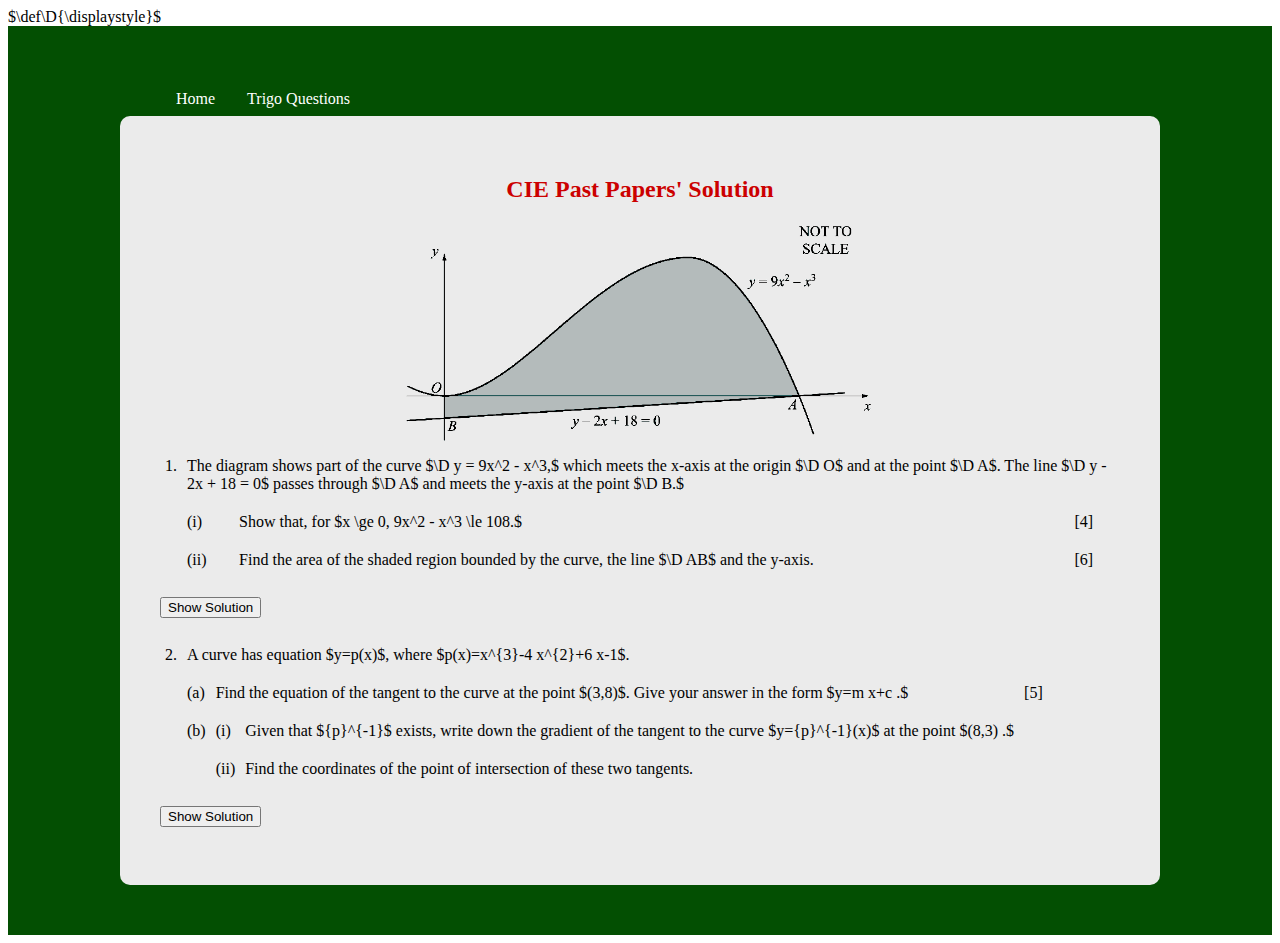
<file: index.html>
<head> 
   
<style>
.bg-wrapper{
background-color:#034f02;
padding:50 50 50 50px;
}

.content-wrapper {
  background-color:#ebebeb;
  text-align:justify;
  max-width: 960px;
  border-radius:10px;
  padding:40 40 40 40px;
  margin: 0 auto;
}

.nav {
  list-style-type: none;
  margin: 0 auto;
  max-width: 960;
  height:40px;
  padding: 0;
  overflow: hidden;
}

.url {
  float: left;
}

.url a {
  display: block;
  color: #FFF;
  text-align: center;
  padding: 14px 16px;
  text-decoration: none;
}

.url a:hover {
  background-color: #CC0;
}	

p{font-family:serif;
color:#000;
}

ol{
text-align:justify;
line-height:35px;
color:#000;
}

ul {
  counter-reset: list;
  padding:0 0 0 0;
}

.order {
  counter-reset: list;
  padding:0 0 0 0;
}
.order > li {
  list-style: none;
}
.order > li:before {
  content: "("counter(list, lower-alpha)")  ";
  counter-increment: list;
}



h1{
text-align:center;
color:#C00;
}

h2{
text-align:center;
color:#C00;
}

img {
  display: block;
  margin-left: auto;
  margin-right: auto;
}

.frame {
  background-color:#ebebeb;
  max-width: 300px;
  border: 15px solid #1a170f;
  padding: 50px;
  margin: 0 auto;
  box-shadow: 0 10px 7px -5px rgba(0, 0, 0, 0.3);
}

.tg  {border-collapse:collapse;border-spacing:0;}

.tg td{
border-color:black;
border-style:solid;
border-width:0px;
font-family:Times, 
sans-serif;font-size:16px;
overflow:hidden;
padding:10px 5px;
word-break:normal;
}
.tg th{
border-color:black;
border-style:solid;
border-width:0px;
font-family:Times, sans-serif;
font-size:16px;
font-weight:normal;
overflow:hidden;padding:10px 5px;
word-break:normal;
}
.tg .tg-zv4m{
border-color:#ffffff;
text-align:left;
vertical-align:top;
}
@media screen and (max-width: 600px) 
{
.tg {width: auto !important;}
.tg col {width: auto !important;}
.tg-wrap{overflow-x: auto;-webkit-overflow-scrolling: touch;}
}

</style>

<script type="text/x-mathjax-config">
 	 MathJax.Hub.Config({
   		tex2jax: {
     		inlineMath: [ ['$','$'], ["\\(","\\)"] ],
      		processEscapes: true
    	}
 	});
</script>

<script
  type="text/javascript"
  charset="utf-8"
  src="https://cdn.mathjax.org/mathjax/latest/MathJax.js?config=TeX-AMS-MML_HTMLorMML">
</script>
<script
  type="text/javascript"
  charset="utf-8"
  src="https://vincenttam.github.io/javascripts/MathJaxLocal.js">
</script>

<script src="https://ajax.googleapis.com/ajax/libs/jquery/3.5.1/jquery.min.js"></script>
$\def\D{\displaystyle}$
</head>

<body>
<div class="bg-wrapper">

<ul class="nav">
  <li class="url"><a class="active" href="main/index.html">Home</a></li>
  <li class="url"><a href="Page/trigo.html">Trigo Questions</a></li>
</ul>
	
<div class="content-wrapper">

<div class="separator" style="clear: both; text-align: center;">
<a href="Image/curve01" width="50%" /></a></div>

<h2> CIE Past Papers' Solution</h2>

<div class="tg-wrap"><table class="tg">
<thead>
<tr>
<image src="Image\curve01.png "style="width:50%;">
</tr>
</thead>
<tbody>
  <tr>
    <th class="tg-zv4m">1.</th>
    <th class="tg-zv4m" colspan="3">The diagram shows part of the curve $\D y = 9x^2 - x^3,$ which meets the x-axis at the origin $\D O$ and at the point $\D A$. The line $\D y - 2x + 18 = 0$ passes through $\D A$ and meets the y-axis at the point $\D B.$</th>
  </tr>
  <tr>
    <td class="tg-zv4m"></td>
    <td class="tg-zv4m">(i)</td>
    <td class="tg-zv4m">Show that, for $x \ge 0, 9x^2 - x^3 \le 108.$</td>
    <td class="tg-zv4m">[4]</td>
  </tr>
  <tr>
    <td class="tg-zv4m"></td>
    <td class="tg-zv4m">(ii)</td>
    <td class="tg-zv4m">Find the area of the shaded region bounded by the curve, the line $\D AB$ and the y-axis.</td>
    <td class="tg-zv4m">[6]</td>
  </tr>
</tbody>
</table></div><br/>

<div><input onclick="if(this.parentNode.getElementsByTagName('div')[0].style.display != ''){this.parentNode.getElementsByTagName('div')[0].style.display = '';this.value = 'Hide Solution';}else{this.parentNode.getElementsByTagName('div')[0].style.display = 'none'; this.value = 'Show Solution';}" type="button" value="Show Solution" /><div style="display: none;"><br />

<div class="tg-wrap">
<table class="tg">
<thead><tr>
<th class="tg-zv4m">

$\begin{aligned}
y						& 	=9 x^{2}-x^{3}\\\\
\dfrac{d y}{d x}		&	=18 x-3 x^{2}\\\\
\text{For stationary points},\ 	\dfrac{d x}{d x}&=0. \\\\
\text{Thus}\ 18 x-3 x^{2}		&=0\\\\
x(18-3 x)			&	=0\\\\
x=0\quad \text{or} \quad 				& 	x=6\\\\
\dfrac{d^{2} y}{d x^{2}}	&	=18-6 x\\\\
\text{When}\ x=0, 
\dfrac{d^{2} y}{d x^{2}}	&	=18&gt;0\ \text{and} \quad y=0\\\\
\therefore(0,0)			&\quad	 \text{is minimum point}\\\\
\text{At}\ x =6, 
\dfrac{d^{2} y}{d x^{2}}	&	=18-6 \times 6  =-18&lt;0 \\\\
and y 				&	=9(6)^{2}-(6)^{3}=108 \\\\
\therefore(6,108) 		&\quad	\text{is maximum point.}\\\\
\text{Thus,}\ \ 9 x^{2}-x^{3} 		&	\leqslant 108.\\\\
\text{(ii) When}\ y=0, \quad 0-2 x+18	&	=0\\\\
\therefore x			& 	=9\\\\
\therefore A			&	=(9,0) \\\\
\text{Area of shaded region} 		&	=\displaystyle\int_{0}^{9}\left(9 x^{2}-x^{3}\right)-(2 x-18) dx\\\\
				&	=\left[\dfrac{9 x^{3}}{3}-\dfrac{x^{4}}{4}-\dfrac{2 x^{2}}{2}+18 x\right]_{0}^{9}\\\\
				&	=3(9)^{3}-\dfrac{1}{4}(9)^{4}-9^{2}+18 \times 9\\\\
				&	=627.75\\\\
				&	=628
\end{aligned}$

</th></tr></thead></table></div></div></div><br/>




<div class="tg-wrap"><table class="tg">
<thead>
  <tr>
    <th class="tg-zv4m">2.</th>
    <th class="tg-zv4m" colspan="4">A curve has equation $y=p(x)$, where $p(x)=x^{3}-4 x^{2}+6 x-1$.</th>
  </tr>
</thead>
<tbody>
  <tr>
    <td class="tg-zv4m"></td>
    <td class="tg-zv4m">(a)</td>
    <td class="tg-zv4m" colspan="2">Find the equation of the tangent to the curve at the point $(3,8)$. Give your answer in the form $y=m x+c .$</td>
    <td class="tg-zv4m">[5]</td>
  </tr>
  <tr>
    <td class="tg-zv4m"></td>
    <td class="tg-zv4m">(b)</td>
    <td class="tg-zv4m">(i)</td>
    <td class="tg-zv4m">Given that ${p}^{-1}$ exists, write down the gradient of the tangent to  the curve $y={p}^{-1}(x)$ at the point $(8,3) .$</td>
    <td class="tg-zv4m"></td>
  </tr>
  <tr>
    <td class="tg-zv4m"></td>
    <td class="tg-zv4m"></td>
    <td class="tg-zv4m">(ii)</td>
    <td class="tg-zv4m">Find the coordinates of the point of intersection of these two tangents.</td>
    <td class="tg-zv4m"></td>
  </tr>
</tbody>
</table></div>

<br/>

<div><input onclick="if(this.parentNode.getElementsByTagName('div')[0].style.display != ''){this.parentNode.getElementsByTagName('div')[0].style.display = '';this.value = 'Hide Solution';}else{this.parentNode.getElementsByTagName('div')[0].style.display = 'none'; this.value = 'Show Solution';}" type="button" value="Show Solution" /><div style="display: none;"><br />

<div class="tg-wrap">
<table class="tg">
<thead><tr>
<th class="tg-zv4m">

$p(x)=x^{3}-4 x^{2}+6 x-1$</p><p>$\dfrac{dp}{d x}=3 x^{2}-8 x+6$<br/><br/>

At $(3,8)$, Ite gradient of tangent $=3(3)^{2}-8(3)+6=9$<br/><br/>

Tangent Equation: $y-8=9(x-3)$ $y=9 x-19\cdots(1)$<br/><br/>

(b) (i) At $(8,3)$, the gradient of tangent to $y=p^{-1}(x)$ is $\dfrac{1}{9}$<br/><br/>

Tangent Equation: $\quad y-3=\dfrac{1}{9}(x-8) \cdots (2)$ <br/><br/>

$(1)-(2): 3=9 x-19-\dfrac{1}{9}(x-8)$</p><p>$x=\dfrac{19}{8}$<br/><br/>

Thus $\quad y=9\left(\dfrac{19}{8}\right)-19=\dfrac{19}{8}$<br/><br/>

$\therefore$ Intersection point $=\left(\dfrac{19}{8}, \dfrac{19}{8}\right)$<br/><br/>

</th></tr></thead></table></div></div></div><br/>




</div>
</div>

</body>
</file>
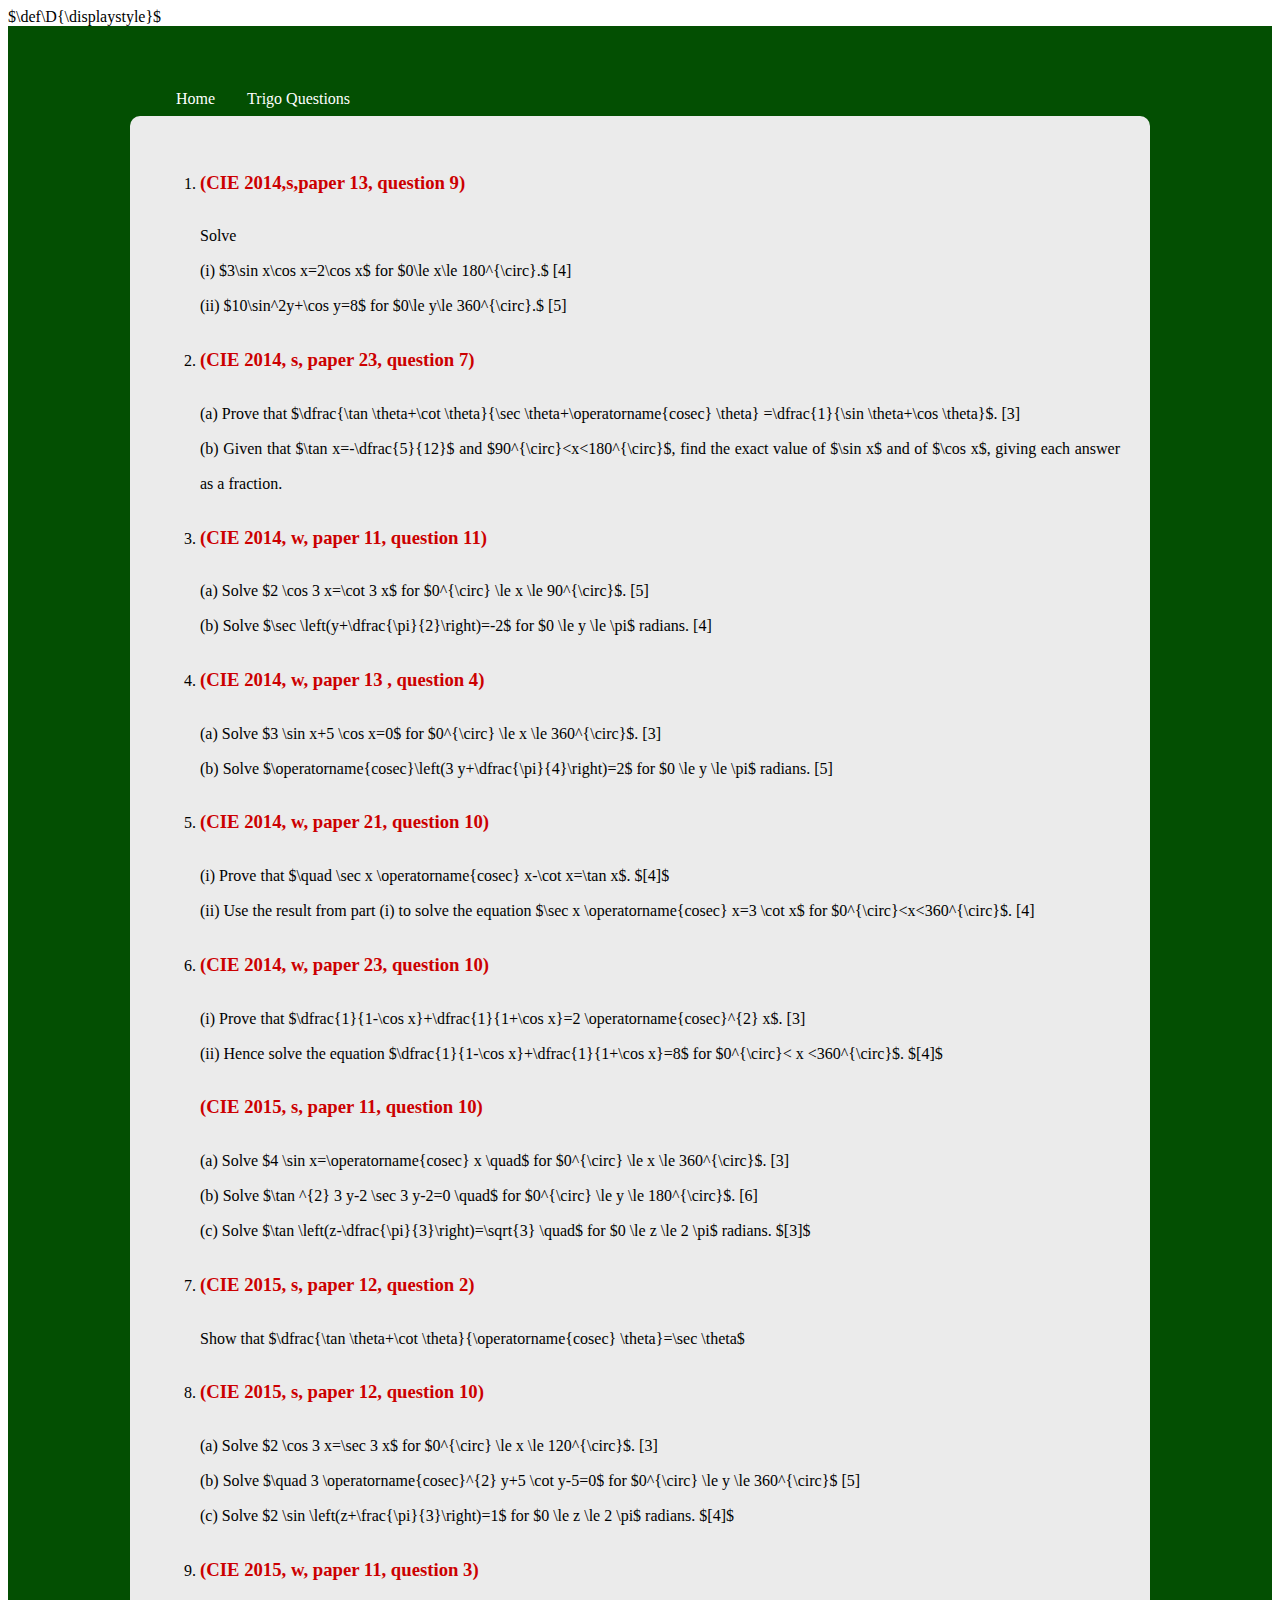
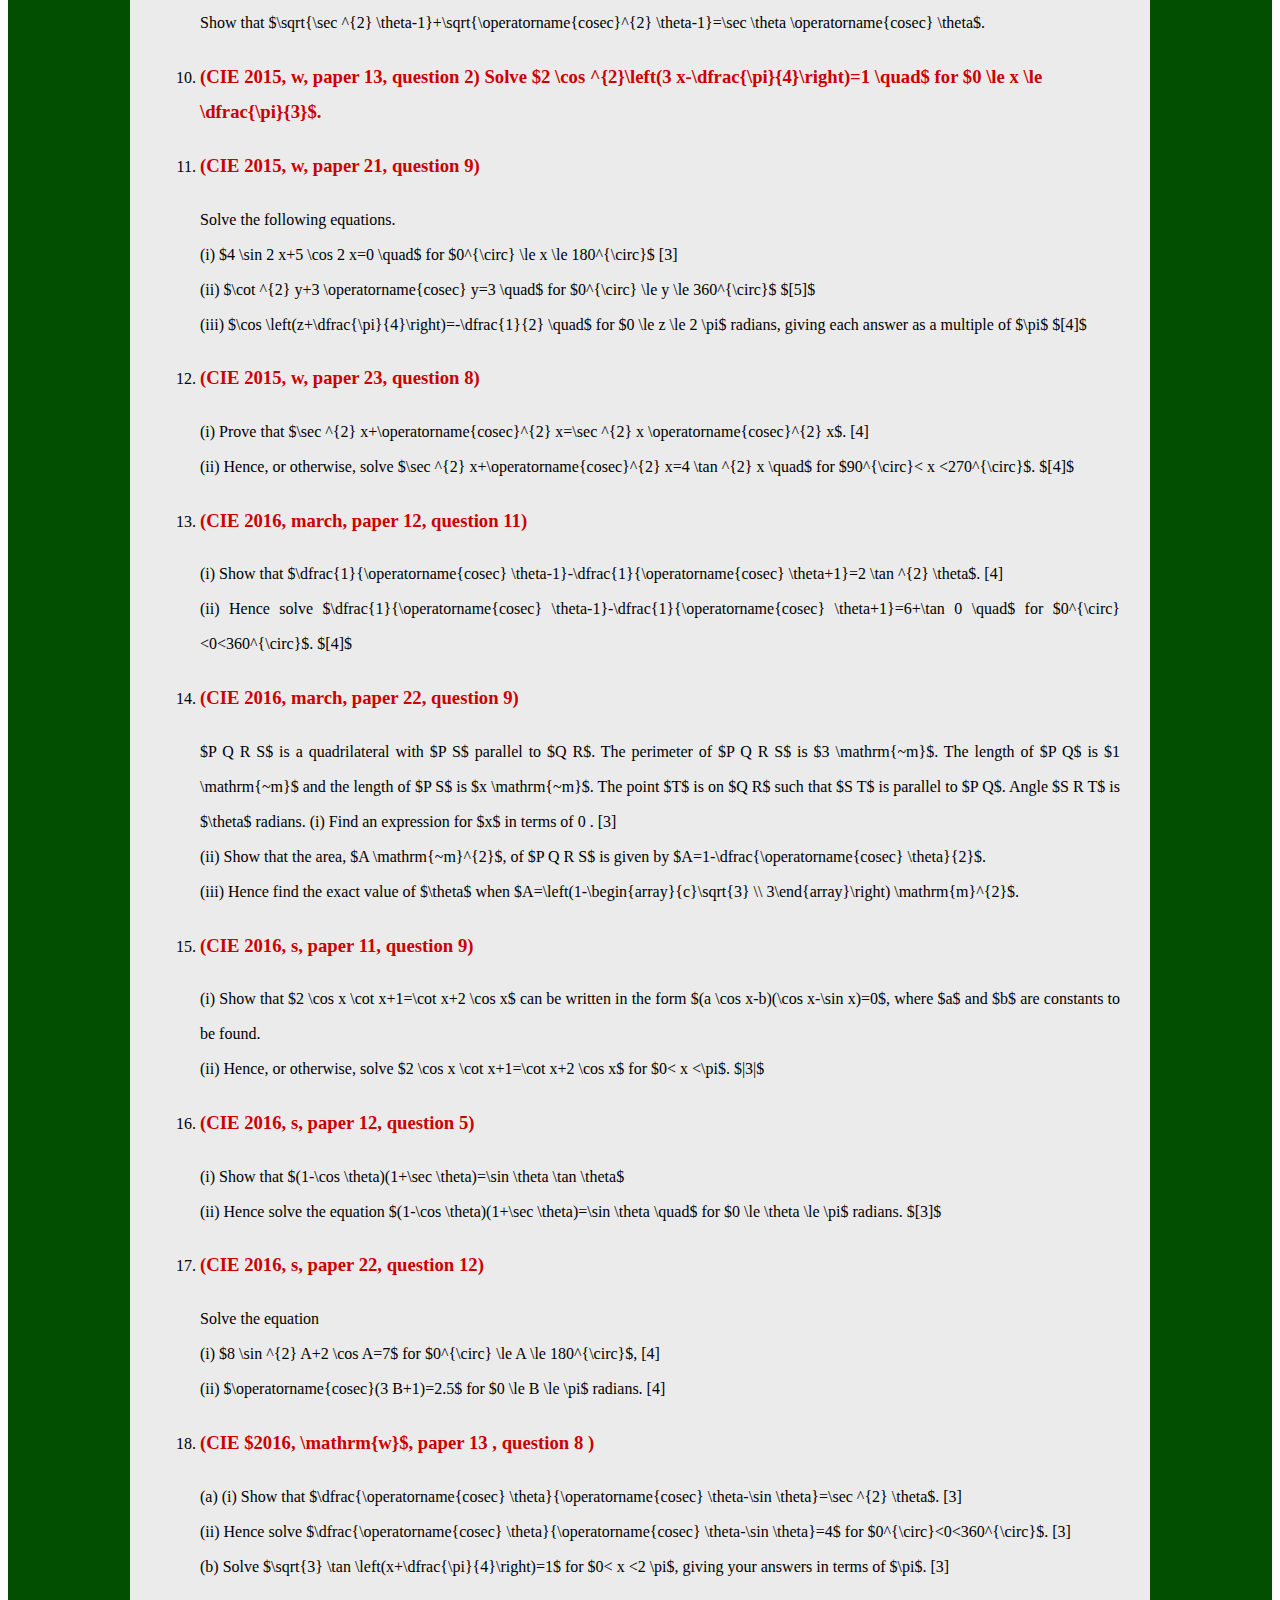
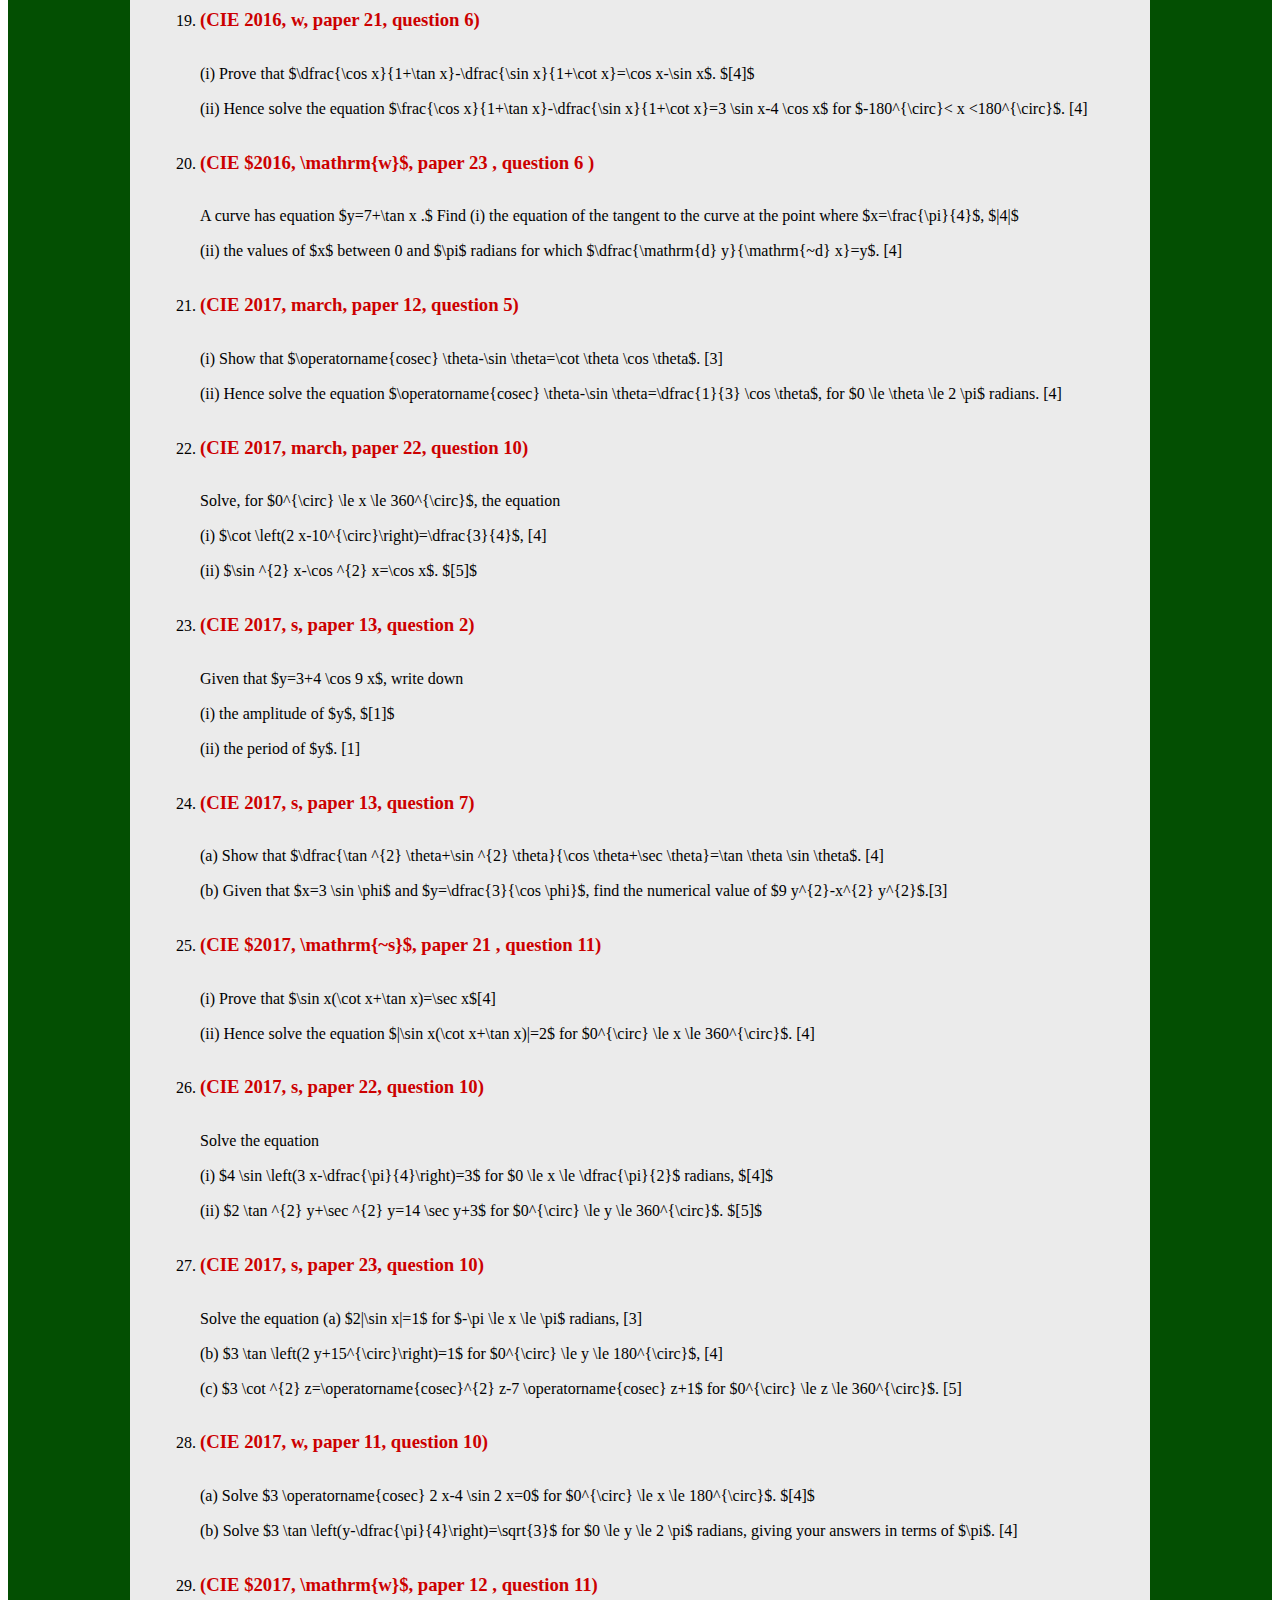
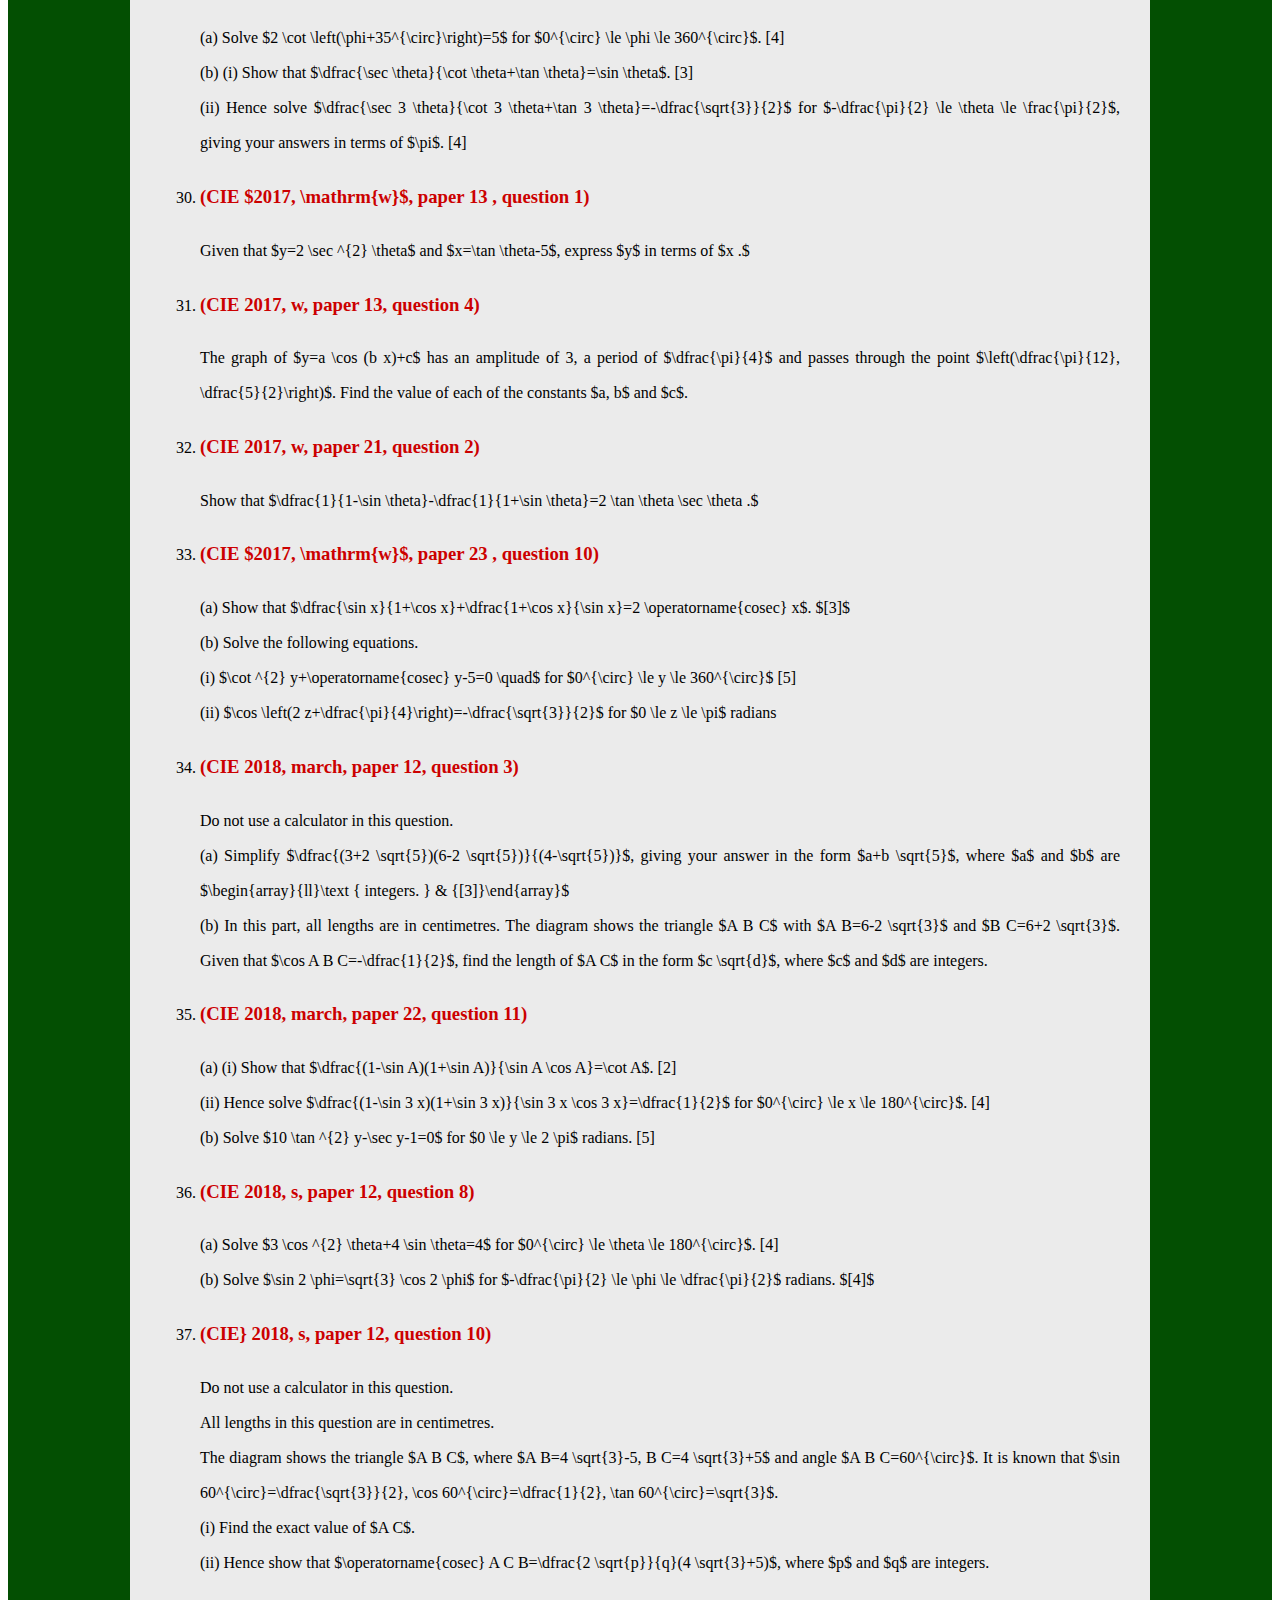
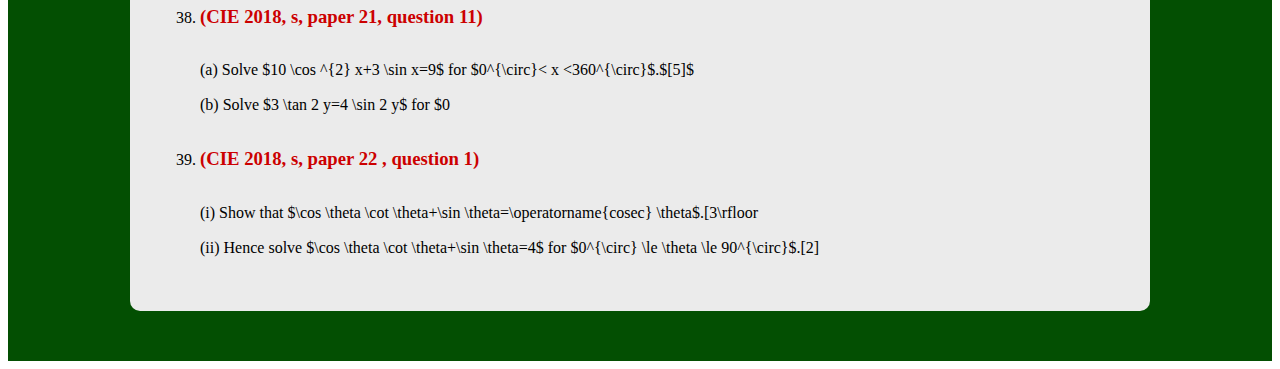
<file: Page/trigo.html>
<head> 
   
<style>
.bg-wrapper{
background-color:#034f02;
padding:50 50 50 50px;
}

.content-wrapper {
  background-color:#ebebeb;
  text-align:justify;
  max-width: 960;
  border-radius:10px;
  padding:30 30 30 30px;
  margin: 0 auto;
}

.nav {
  list-style-type: none;
  margin: 0 auto;
  max-width: 960;
  height:40px;
  padding: 0;
  overflow: hidden;
}

.url {
  float: left;
}

.url a {
  display: block;
  color: #FFF;
  text-align: center;
  padding: 14px 16px;
  text-decoration: none;
}

.url a:hover {
  background-color: #CC0;
}

p{font-family:serif;
color:#000;
}

ol{
text-align:justify;
line-height:35px;
color:#000;
}

ul {
  counter-reset: list;
  padding:0 0 0 0;
}

.order {
  counter-reset: list;
  padding:0 0 0 0;
}
.order > li {
  list-style: none;
}
.order > li:before {
  content: "("counter(list, lower-alpha)")  ";
  counter-increment: list;
}



h1{
text-align:center;
color:#C00;
}

h3{
text-align:center;
color:#C00;
}

h3{
text-align:left;
color:#C00;
}

img {
  display: block;
  margin-left: auto;
  margin-right: auto;
}

.frame {
  background-color:#ebebeb;
  max-width: 300px;
  border: 15px solid #1a170f;
  padding: 50px;
  margin: 0 auto;
  box-shadow: 0 10px 7px -5px rgba(0, 0, 0, 0.3);
}

.tg  {border-collapse:collapse;border-spacing:0;}

.tg td{
border-color:black;
border-style:solid;
border-width:0px;
font-family:Times, 
sans-serif;font-size:16px;
overflow:hidden;
padding:10px 5px;
word-break:normal;
}
.tg th{
border-color:black;
border-style:solid;
border-width:0px;
font-family:Times, sans-serif;
font-size:16px;
font-weight:normal;
overflow:hidden;padding:10px 5px;
word-break:normal;
}
.tg .tg-zv4m{
border-color:#ffffff;
text-align:left;
vertical-align:top;
}
@media screen and (max-width: 600px) 
{
.tg {width: auto !important;}
.tg col {width: auto !important;}
.tg-wrap{overflow-x: auto;-webkit-overflow-scrolling: touch;}
}

</style>

<script type="text/x-mathjax-config">
 	 MathJax.Hub.Config({
   		tex2jax: {
     		inlineMath: [ ['$','$'], ["\\(","\\)"] ],
      		processEscapes: true
    	}
 	});
</script>

<script
  type="text/javascript"
  charset="utf-8"
  src="https://cdn.mathjax.org/mathjax/latest/MathJax.js?config=TeX-AMS-MML_HTMLorMML">
</script>
<script
  type="text/javascript"
  charset="utf-8"
  src="https://vincenttam.github.io/javascripts/MathJaxLocal.js">
</script>

<script src="https://ajax.googleapis.com/ajax/libs/jquery/3.5.1/jquery.min.js"></script>
$\def\D{\displaystyle}$
</head>

<body>


<div class="bg-wrapper">

<ul class="nav">
  <li class="url"><a class="active" href="#home">Home</a></li>
  <li class="url"><a href="#news">Trigo Questions</a></li>
  
</ul>

<div class="content-wrapper">

<ol>
<li><h3>(CIE 2014,s,paper 13, question 9)</h3>
Solve <br/>
(i) $3\sin x\cos x=2\cos x$ for $0\le x\le 180^{\circ}.$ [4]<br/>
(ii) $10\sin^2y+\cos y=8$ for $0\le y\le 360^{\circ}.$  [5]
</li>


<li>
<h3>(CIE 2014, s, paper 23, question 7)</h3> 
(a) Prove that $\dfrac{\tan \theta+\cot \theta}{\sec \theta+\operatorname{cosec} \theta}
=\dfrac{1}{\sin \theta+\cos \theta}$. [3]<br/>
(b) Given that $\tan x=-\dfrac{5}{12}$ and $90^{\circ}&lt;x&lt;180^{\circ}$, 
find the exact value of $\sin x$ and of $\cos x$, giving each answer as a fraction.
</li>

<li>
<h3>(CIE 2014, w, paper 11, question 11)</h3>
(a) Solve $2 \cos 3 x=\cot 3 x$ for $0^{\circ} \le x \le 90^{\circ}$. [5]<br/>
(b) Solve $\sec \left(y+\dfrac{\pi}{2}\right)=-2$ for $0 \le y \le \pi$ radians. [4]
</li>

<li>
<h3>(CIE 2014, w, paper 13 , question 4)</h3>
(a) Solve $3 \sin x+5 \cos x=0$ for $0^{\circ} \le x \le 360^{\circ}$. [3]<br/>
(b) Solve $\operatorname{cosec}\left(3 y+\dfrac{\pi}{4}\right)=2$ for $0 \le y \le \pi$ radians. [5]
</li>

<li>
 <h3>(CIE 2014, w, paper 21, question 10)</h3>
(i) Prove that $\quad \sec x \operatorname{cosec} x-\cot x=\tan x$. $[4]$<br/>
(ii) Use the result from part (i) to solve the equation $\sec x \operatorname{cosec} x=3 \cot x$ for $0^{\circ}&lt;x&lt;360^{\circ}$. [4]
</li>

<li>
<h3>(CIE 2014, w, paper 23, question 10)</h3>
(i) Prove that $\dfrac{1}{1-\cos x}+\dfrac{1}{1+\cos x}=2 \operatorname{cosec}^{2} x$. [3]<br/>
(ii) Hence solve the equation $\dfrac{1}{1-\cos x}+\dfrac{1}{1+\cos x}=8$ for $0^{\circ}&lt; x &lt;360^{\circ}$. $[4]$
</li>


</li>
<h3>(CIE 2015, s, paper 11, question 10)</h3>
(a) Solve $4 \sin x=\operatorname{cosec} x \quad$ for $0^{\circ} \le x \le 360^{\circ}$. [3]
<br/>
(b) Solve $\tan ^{2} 3 y-2 \sec 3 y-2=0 \quad$ for $0^{\circ} \le y \le 180^{\circ}$. [6]
<br/>
(c) Solve $\tan \left(z-\dfrac{\pi}{3}\right)=\sqrt{3} \quad$ for $0 \le z \le 2 \pi$ radians. $[3]$
</li>

<li>
<h3>(CIE 2015, s, paper 12, question 2)</h3>
Show that $\dfrac{\tan \theta+\cot \theta}{\operatorname{cosec} \theta}=\sec \theta$
</li>

<li>
 <h3>(CIE 2015, s, paper 12, question 10)</h3>
(a) Solve $2 \cos 3 x=\sec 3 x$ for $0^{\circ} \le x \le 120^{\circ}$. [3]
<br/>
(b) Solve $\quad 3 \operatorname{cosec}^{2} y+5 \cot y-5=0$ for $0^{\circ} \le y \le 360^{\circ}$ [5]
<br/>
(c) Solve $2 \sin \left(z+\frac{\pi}{3}\right)=1$ for $0 \le z \le 2 \pi$ radians. $[4]$
</li>

<li>
<h3>(CIE 2015, w, paper 11, question 3)</h3>
Show that $\sqrt{\sec ^{2} \theta-1}+\sqrt{\operatorname{cosec}^{2} \theta-1}=\sec \theta \operatorname{cosec} \theta$.
</li>

<li>
<h3>(CIE 2015, w, paper 13, question 2)
 Solve $2 \cos ^{2}\left(3 x-\dfrac{\pi}{4}\right)=1 \quad$ for $0 \le x \le \dfrac{\pi}{3}$.
</li>

<li>
<h3>(CIE 2015, w, paper 21, question 9)</h3>
Solve the following equations.<br/>
(i) $4 \sin 2 x+5 \cos 2 x=0 \quad$ for $0^{\circ} \le x \le 180^{\circ}$ [3]<br/>

(ii) $\cot ^{2} y+3 \operatorname{cosec} y=3 \quad$ for $0^{\circ} \le y \le 360^{\circ}$ $[5]$
<br/>
(iii) $\cos \left(z+\dfrac{\pi}{4}\right)=-\dfrac{1}{2} \quad$ for $0 \le z \le 2 \pi$ radians, giving each answer as a multiple of $\pi$ $[4]$
</li>

<li>
<h3>(CIE 2015, w, paper 23, question 8)</h3>
(i) Prove that $\sec ^{2} x+\operatorname{cosec}^{2} x=\sec ^{2} x \operatorname{cosec}^{2} x$. [4]
<br/>
(ii) Hence, or otherwise, solve $\sec ^{2} x+\operatorname{cosec}^{2} x=4 \tan ^{2} x \quad$ for $90^{\circ}&lt; x &lt;270^{\circ}$. $[4]$
</li>

<li>
<h3>(CIE 2016, march, paper 12, question 11)</h3>
(i) Show that $\dfrac{1}{\operatorname{cosec} \theta-1}-\dfrac{1}{\operatorname{cosec} \theta+1}=2 \tan ^{2} \theta$. [4]
<br/>
(ii) Hence solve $\dfrac{1}{\operatorname{cosec} \theta-1}-\dfrac{1}{\operatorname{cosec} \theta+1}=6+\tan 0 \quad$ for $0^{\circ}<0<360^{\circ}$. $[4]$
</li>

<li>
<h3>(CIE 2016, march, paper 22, question 9)</h3>

$P Q R S$ is a quadrilateral with $P S$ parallel to $Q R$. The perimeter of $P Q R S$ is $3 \mathrm{~m}$. The length of $P Q$ is $1 \mathrm{~m}$ and the length of $P S$ is $x \mathrm{~m}$. The point $T$ is on $Q R$ such that $S T$ is parallel to $P Q$. Angle $S R T$ is $\theta$ radians.
(i) Find an expression for $x$ in terms of 0 . [3]
<br/>
(ii) Show that the area, $A \mathrm{~m}^{2}$, of $P Q R S$ is given by $A=1-\dfrac{\operatorname{cosec} \theta}{2}$.
<br/>
(iii) Hence find the exact value of $\theta$ when $A=\left(1-\begin{array}{c}\sqrt{3} \\ 3\end{array}\right) \mathrm{m}^{2}$.
</li>

<li>
<h3>(CIE 2016, s, paper 11, question 9)</h3>
(i) Show that $2 \cos x \cot x+1=\cot x+2 \cos x$ can be written in the form $(a \cos x-b)(\cos x-\sin x)=0$, where $a$ and $b$ are constants to be found.
<br/>
(ii) Hence, or otherwise, solve $2 \cos x \cot x+1=\cot x+2 \cos x$ for $0&lt; x &lt;\pi$. $|3|$
</li>


<li>
<h3>(CIE 2016, s, paper 12, question 5)</h3>
(i) Show that $(1-\cos \theta)(1+\sec \theta)=\sin \theta \tan \theta$
<br/>
(ii) Hence solve the equation $(1-\cos \theta)(1+\sec \theta)=\sin \theta \quad$ for $0 \le \theta \le \pi$ radians. $[3]$
</li>

<li>
<h3>(CIE 2016, s, paper 22, question 12)</h3>
Solve the equation<br/>
(i) $8 \sin ^{2} A+2 \cos A=7$ for $0^{\circ} \le A \le 180^{\circ}$, [4]
<br/>
(ii) $\operatorname{cosec}(3 B+1)=2.5$ for $0 \le B \le \pi$ radians. [4]
</li>


<li>
<h3>(CIE $2016, \mathrm{w}$, paper 13 , question 8 )</h3>
(a) 	(i) Show that $\dfrac{\operatorname{cosec} \theta}{\operatorname{cosec} \theta-\sin \theta}=\sec ^{2} \theta$. [3]
<br/>
	(ii) Hence solve $\dfrac{\operatorname{cosec} \theta}{\operatorname{cosec} \theta-\sin \theta}=4$ for $0^{\circ}<0<360^{\circ}$. [3]
<br/>
(b) 	Solve $\sqrt{3} \tan \left(x+\dfrac{\pi}{4}\right)=1$ for $0&lt; x &lt;2 \pi$, giving your answers in terms of $\pi$. [3]
</li>

<li>
<h3>(CIE 2016, w, paper 21, question 6)</h3>
(i) Prove that $\dfrac{\cos x}{1+\tan x}-\dfrac{\sin x}{1+\cot x}=\cos x-\sin x$. $[4]$
<br/>
(ii) Hence solve the equation $\frac{\cos x}{1+\tan x}-\dfrac{\sin x}{1+\cot x}=3 \sin x-4 \cos x$ for $-180^{\circ}&lt; x &lt;180^{\circ}$. [4]
</li>


<li>
<h3>(CIE $2016, \mathrm{w}$, paper 23 , question 6 )</h3> 

A curve has equation $y=7+\tan x .$ Find
(i) the equation of the tangent to the curve at the point where $x=\frac{\pi}{4}$, $|4|$
<br/>
(ii) the values of $x$ between 0 and $\pi$ radians for which $\dfrac{\mathrm{d} y}{\mathrm{~d} x}=y$. [4]
</li>


<li>
<h3>(CIE 2017, march, paper 12, question 5)</h3>
(i) Show that $\operatorname{cosec} \theta-\sin \theta=\cot \theta \cos \theta$. [3]
<br/>
(ii) Hence solve the equation $\operatorname{cosec} \theta-\sin \theta=\dfrac{1}{3} \cos \theta$, for $0 \le \theta \le 2 \pi$ radians. [4]
</li>


<li>
<h3>(CIE 2017, march, paper 22, question 10)</h3>
Solve, for $0^{\circ} \le x \le 360^{\circ}$, the equation
<br/>
(i) $\cot \left(2 x-10^{\circ}\right)=\dfrac{3}{4}$, [4]
<br/>
(ii) $\sin ^{2} x-\cos ^{2} x=\cos x$. $[5]$
</li>

<li>
<h3>(CIE 2017, s, paper 13, question 2)</h3>
Given that $y=3+4 \cos 9 x$, write down
<br/>
(i) the amplitude of $y$, $[1]$
<br/>
(ii) the period of $y$. [1]
</li>


<li>
<h3>(CIE 2017, s, paper 13, question 7)</h3>
(a) Show that $\dfrac{\tan ^{2} \theta+\sin ^{2} \theta}{\cos \theta+\sec \theta}=\tan \theta \sin \theta$. [4]
<br/>
(b) Given that $x=3 \sin \phi$ and $y=\dfrac{3}{\cos \phi}$, find the numerical value of $9 y^{2}-x^{2} y^{2}$.[3]
</li>
 
 
<li>
<h3>(CIE $2017, \mathrm{~s}$, paper 21 , question 11)</h3>
(i) Prove that $\sin x(\cot x+\tan x)=\sec x$[4]
<br/>
(ii) Hence solve the equation $|\sin x(\cot x+\tan x)|=2$ for $0^{\circ} \le x \le 360^{\circ}$. [4]
</li>


<li>
<h3>(CIE 2017, s, paper 22, question 10)</h3> 

Solve the equation<br/>
(i) $4 \sin \left(3 x-\dfrac{\pi}{4}\right)=3$ for $0 \le x \le \dfrac{\pi}{2}$ radians, $[4]$
<br/>
(ii) $2 \tan ^{2} y+\sec ^{2} y=14 \sec y+3$ for $0^{\circ} \le y \le 360^{\circ}$. $[5]$
</li>

<li>
<h3>(CIE 2017, s, paper 23, question 10) </h3>
Solve the equation
(a) $2|\sin x|=1$ for $-\pi \le x \le \pi$ radians, [3]
<br/>
(b) $3 \tan \left(2 y+15^{\circ}\right)=1$ for $0^{\circ} \le y \le 180^{\circ}$, [4]
<br/>
(c) $3 \cot ^{2} z=\operatorname{cosec}^{2} z-7 \operatorname{cosec} z+1$ for $0^{\circ} \le z \le 360^{\circ}$. [5]
</li>

<li>
<h3>(CIE 2017, w, paper 11, question 10)</h3>
(a) Solve $3 \operatorname{cosec} 2 x-4 \sin 2 x=0$ for $0^{\circ} \le x \le 180^{\circ}$.  $[4]$
<br/>
(b) Solve $3 \tan \left(y-\dfrac{\pi}{4}\right)=\sqrt{3}$ for $0 \le y \le 2 \pi$ radians, giving your answers in terms of $\pi$. [4]
</li>

<li>
<h3>(CIE $2017, \mathrm{w}$, paper 12 , question 11)</h3>
(a) Solve $2 \cot \left(\phi+35^{\circ}\right)=5$ for $0^{\circ} \le \phi \le 360^{\circ}$. [4]
<br/>
(b) (i) Show that $\dfrac{\sec \theta}{\cot \theta+\tan \theta}=\sin \theta$. [3]
<br/>
(ii) Hence solve $\dfrac{\sec 3 \theta}{\cot 3 \theta+\tan 3 \theta}=-\dfrac{\sqrt{3}}{2}$ for $-\dfrac{\pi}{2} \le \theta \le \frac{\pi}{2}$, giving your answers in terms of $\pi$. [4]
</li>

<li>
<h3>(CIE $2017, \mathrm{w}$, paper 13 , question 1)</h3>
Given that $y=2 \sec ^{2} \theta$ and $x=\tan \theta-5$, express $y$ in terms of $x .$
</li>

<li>
<h3>(CIE 2017, w, paper 13, question 4)</h3> 

The graph of $y=a \cos (b x)+c$ has an amplitude of 3, a period of $\dfrac{\pi}{4}$ and passes through the point $\left(\dfrac{\pi}{12}, \dfrac{5}{2}\right)$. Find the value of each of the constants $a, b$ and $c$. 
</li>


<li>
<h3>(CIE 2017, w, paper 21, question 2)</h3> 
Show that $\dfrac{1}{1-\sin \theta}-\dfrac{1}{1+\sin \theta}=2 \tan \theta \sec \theta .$
</li>

<li>
<h3>(CIE $2017, \mathrm{w}$, paper 23 , question 10)</h3> 
(a) Show that $\dfrac{\sin x}{1+\cos x}+\dfrac{1+\cos x}{\sin x}=2 \operatorname{cosec} x$. $[3]$ 
<br/>
(b) Solve the following equations. 
<br/>
(i) $\cot ^{2} y+\operatorname{cosec} y-5=0 \quad$ for $0^{\circ} \le y \le 360^{\circ}$ [5]
<br/>
(ii) $\cos \left(2 z+\dfrac{\pi}{4}\right)=-\dfrac{\sqrt{3}}{2}$ for $0 \le z \le \pi$ radians 
</li>


<li>
<h3>(CIE 2018, march, paper 12, question 3)</h3> 
Do not use a calculator in this question. 
<br/>
(a) Simplify $\dfrac{(3+2 \sqrt{5})(6-2 \sqrt{5})}{(4-\sqrt{5})}$, giving your answer in the form $a+b \sqrt{5}$, where $a$ and $b$ are $\begin{array}{ll}\text { integers. } & {[3]}\end{array}$ 
<br/>
(b) In this part, all lengths are in centimetres. The diagram shows the triangle $A B C$ with $A B=6-2 \sqrt{3}$ and $B C=6+2 \sqrt{3}$. Given that $\cos A B C=-\dfrac{1}{2}$, find the length of $A C$ in the form $c \sqrt{d}$, where $c$ and $d$ are integers. 
</li>

<li>
<h3>(CIE 2018, march, paper 22, question 11) </h3>
(a) (i) Show that $\dfrac{(1-\sin A)(1+\sin A)}{\sin A \cos A}=\cot A$. [2] 
<br/>
(ii) Hence solve $\dfrac{(1-\sin 3 x)(1+\sin 3 x)}{\sin 3 x \cos 3 x}=\dfrac{1}{2}$ for $0^{\circ} \le x \le 180^{\circ}$. [4] 
<br/>
(b) Solve $10 \tan ^{2} y-\sec y-1=0$ for $0 \le y \le 2 \pi$ radians. [5] 
</li>

<li>
<h3>(CIE 2018, s, paper 12, question 8) </h3>
(a) Solve $3 \cos ^{2} \theta+4 \sin \theta=4$ for $0^{\circ} \le \theta \le 180^{\circ}$. [4] 
<br/>
(b) Solve $\sin 2 \phi=\sqrt{3} \cos 2 \phi$ for $-\dfrac{\pi}{2} \le \phi \le \dfrac{\pi}{2}$ radians. $[4]$
</li>

<li>
<h3>(CIE} 2018, s, paper 12, question 10)</h3> 
Do not use a calculator in this question.
<br/>
All lengths in this question are in centimetres.
<br/>
The diagram shows the triangle $A B C$, where $A B=4 \sqrt{3}-5, B C=4 \sqrt{3}+5$ and angle $A B C=60^{\circ}$. It is known that $\sin 60^{\circ}=\dfrac{\sqrt{3}}{2}, \cos 60^{\circ}=\dfrac{1}{2}, \tan 60^{\circ}=\sqrt{3}$.
<br/>
(i) Find the exact value of $A C$.
<br/>
(ii) Hence show that $\operatorname{cosec} A C B=\dfrac{2 \sqrt{p}}{q}(4 \sqrt{3}+5)$, where $p$ and $q$ are integers.
</li>


<li>
<h3>(CIE 2018, s, paper 21, question 11)</h3>
(a) Solve $10 \cos ^{2} x+3 \sin x=9$ for $0^{\circ}&lt; x &lt;360^{\circ}$.$[5]$
<br/>
(b) Solve $3 \tan 2 y=4 \sin 2 y$ for $0<y<\pi$ radians.$[5]$
</li>

<li>
<h3>(CIE 2018, s, paper 22 , question 1)</h3>
(i) Show that $\cos \theta \cot \theta+\sin \theta=\operatorname{cosec} \theta$.[3\rfloor
<br/>
(ii) Hence solve $\cos \theta \cot \theta+\sin \theta=4$ for $0^{\circ} \le \theta \le 90^{\circ}$.[2]
</li>
</ol>


</div>
</div>

</body>
</file>
